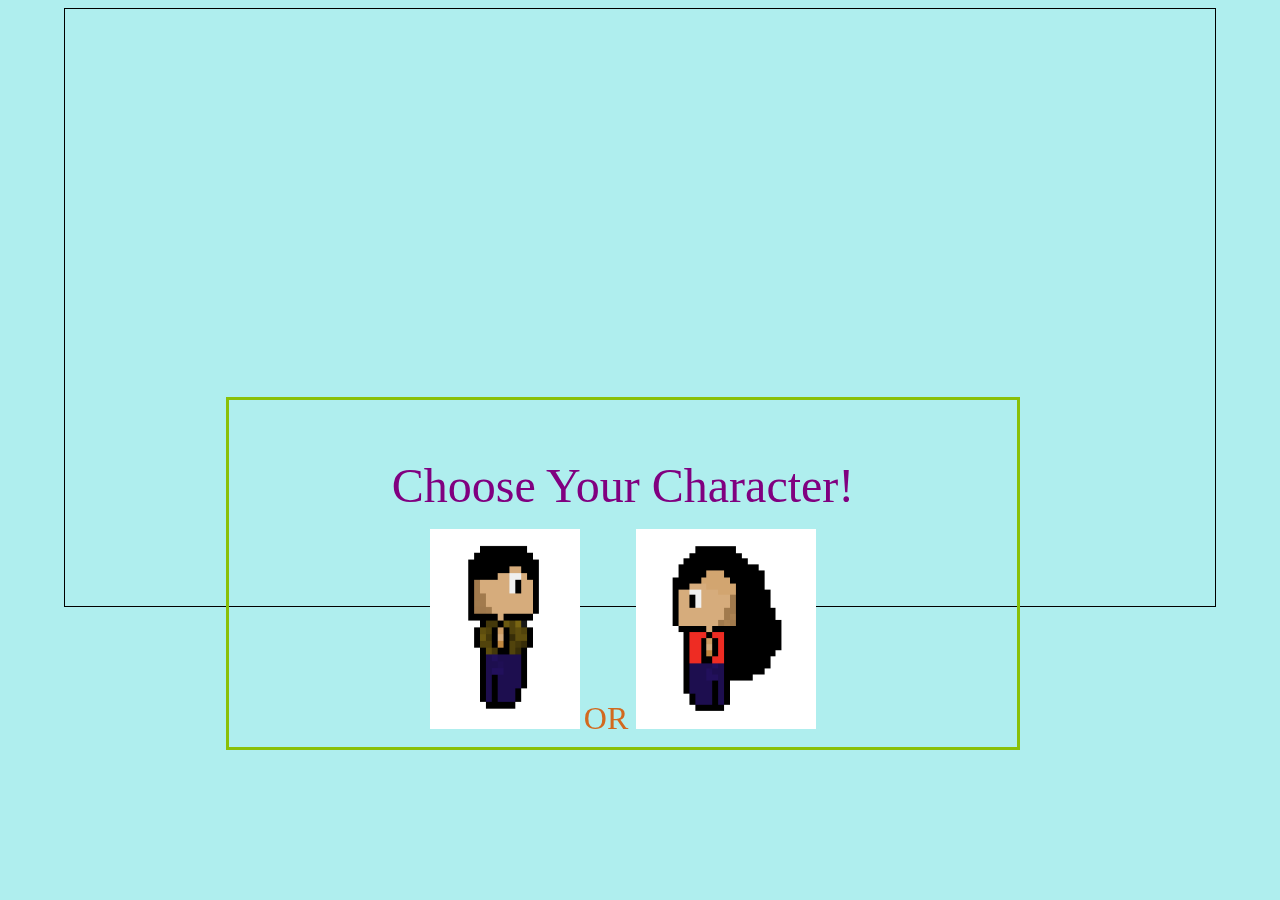
<file: Choose_Your_Character.html>
<!DOCTYPE html>
<html>
<canvas id="myCanvas" width="1150" height="597" style="border:1px solid"></canvas>
<head>
	<title> Choose Your Character! </title>
    <script type="text/javascript">
	<!--#girl.onmousedown = "USA_Background.html";-->
	function GirlGame() {
    	document.getElementById("#girl") = "USA_Background.html";
	}
	</script>
</head>

<style>
	canvas {
		padding: 0;
    	margin: auto;
    	display: block;
	}
	#choosecharacter {
		font: 'Electrolize';
		font-size: 48px;
	}
	body{background-color: PaleTurquoise}
.center {
    margin: auto;
    width: 60%;
    border:3px solid #8AC007;
    padding:10px;
	position:fixed;
	bottom: 150px;
	right: 260px;
	
}
#character {
    display: block;
    margin-left: auto;
    margin-right: auto;
    height: 30px; 
}

#images{
    text-align: center;
}
	
	
</style>
	
<body>

<!--Character Page-->
<div data-role="page" id="choose" class="center"> 
<p id= "choosecharacter"><font size="7"><font color="purple"><center> Choose Your Character! </center></font></font></p>

<div id="images">
		<a href="#startGame"><img id="boy" src = "images/Boy.png" height="200" width="150" class="character" alt="boy"></a>
		<font id= "or" size="6"><font color="chocolate"> OR </font></font>
		<a href="usa.html"><img id="girl" src="images/Girl.png" height="200" width="180" class="character" alt="girl"></a>
</div>
	
</div>  				

<!--Game Page-->
<div data-role="page" id="startGame">
</div>

</body>
</html>
</file>
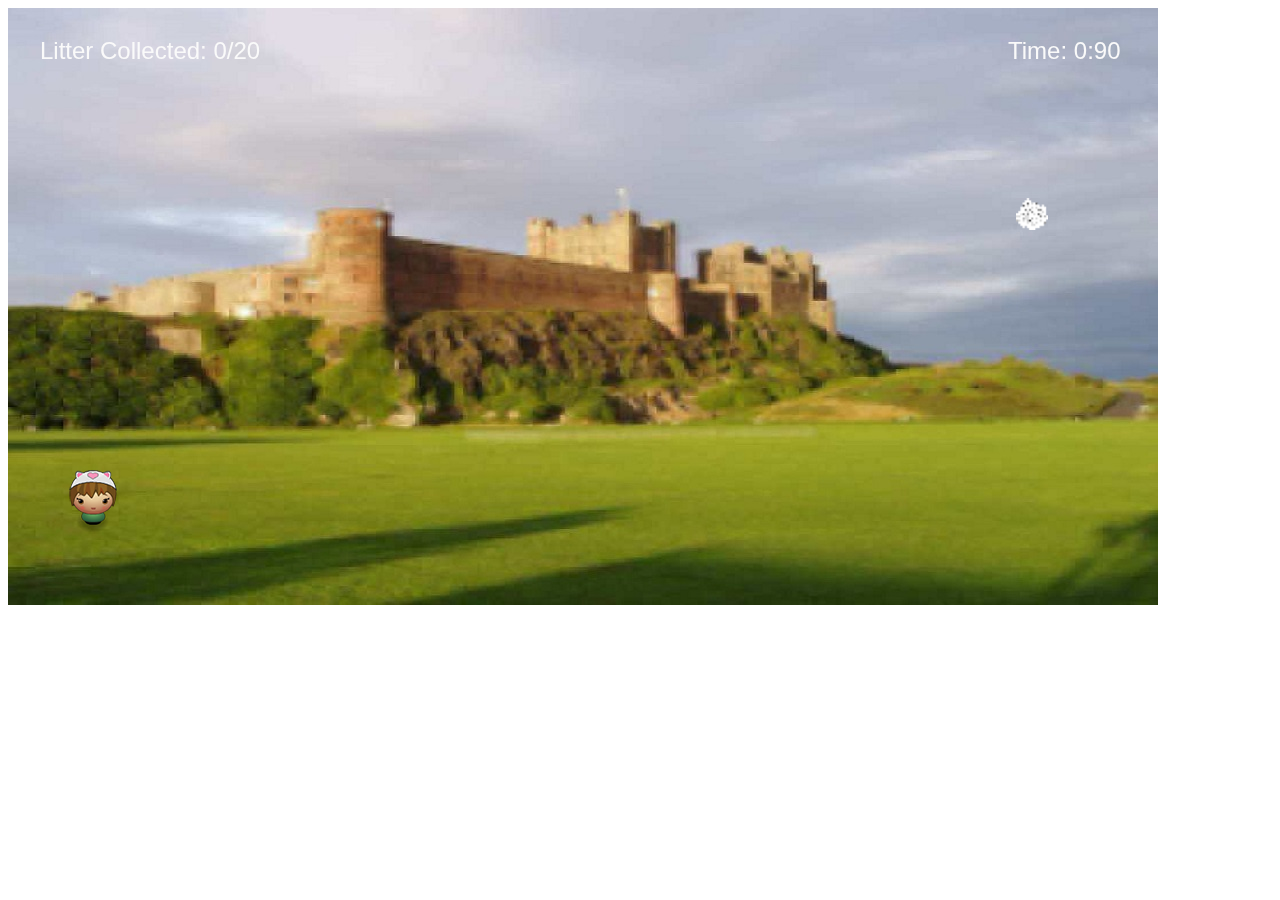
<file: england.html>
<!DOCTYPE html>
<html lang="en">
	<head>
		<meta charset="utf-8">
		<title> Simple Canvas Game</title>
        <style>
		span { 
		text-align: right;
		}
		</style>
	</head>
	<body>
		<script src="js/england.js"></script>
        <span id="countdown" class="timer"></span>
	</body>
</html>
</file>
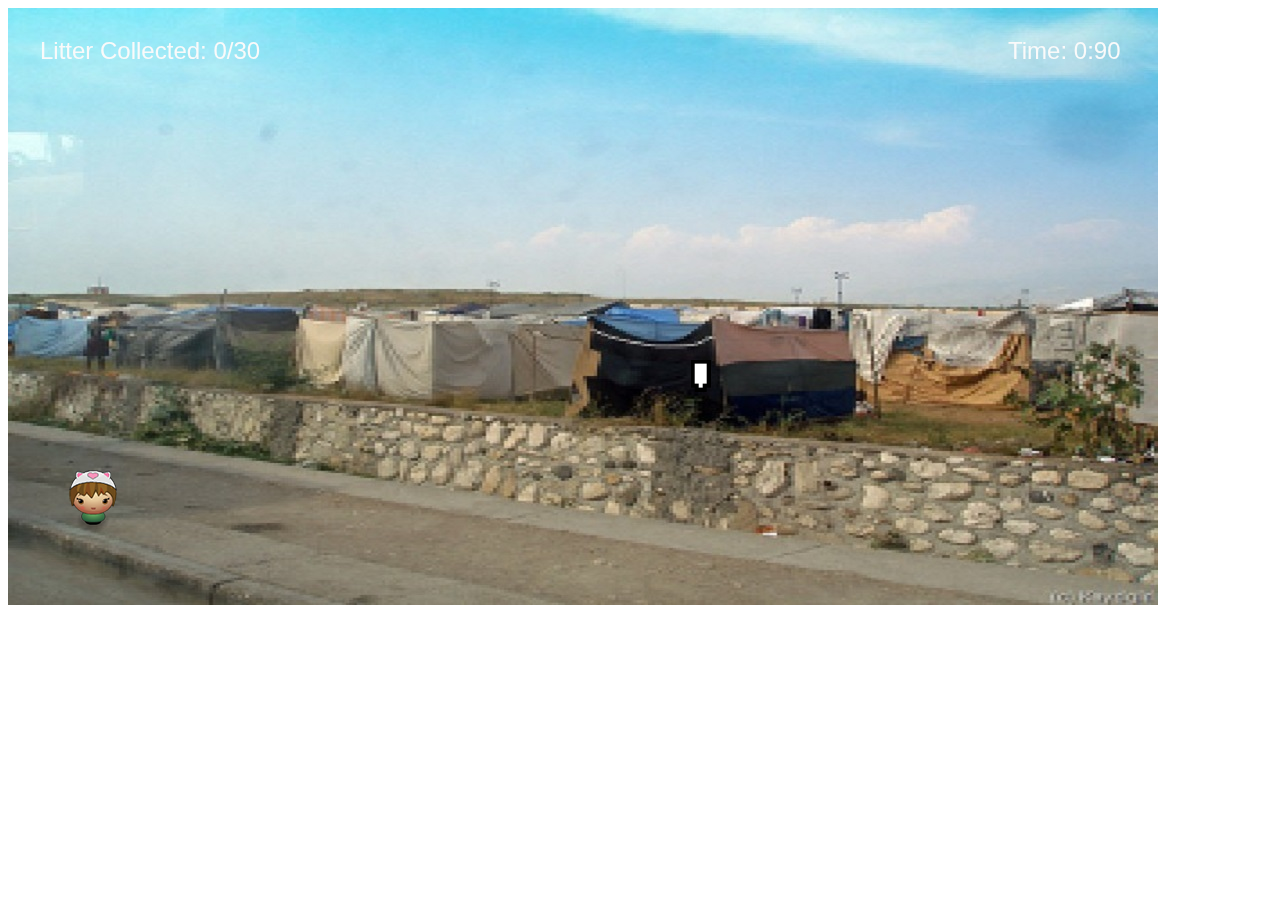
<file: haiti.html>
<!DOCTYPE html>
<html lang="en">
	<head>
		<meta charset="utf-8">
		<title> Simple Canvas Game</title>
        <style>
		span { 
		text-align: right;
		}
		</style>
	</head>
	<body>
		<script src="js/haiti.js"></script>
        <span id="countdown" class="timer"></span>
	</body>
</html>
</file>
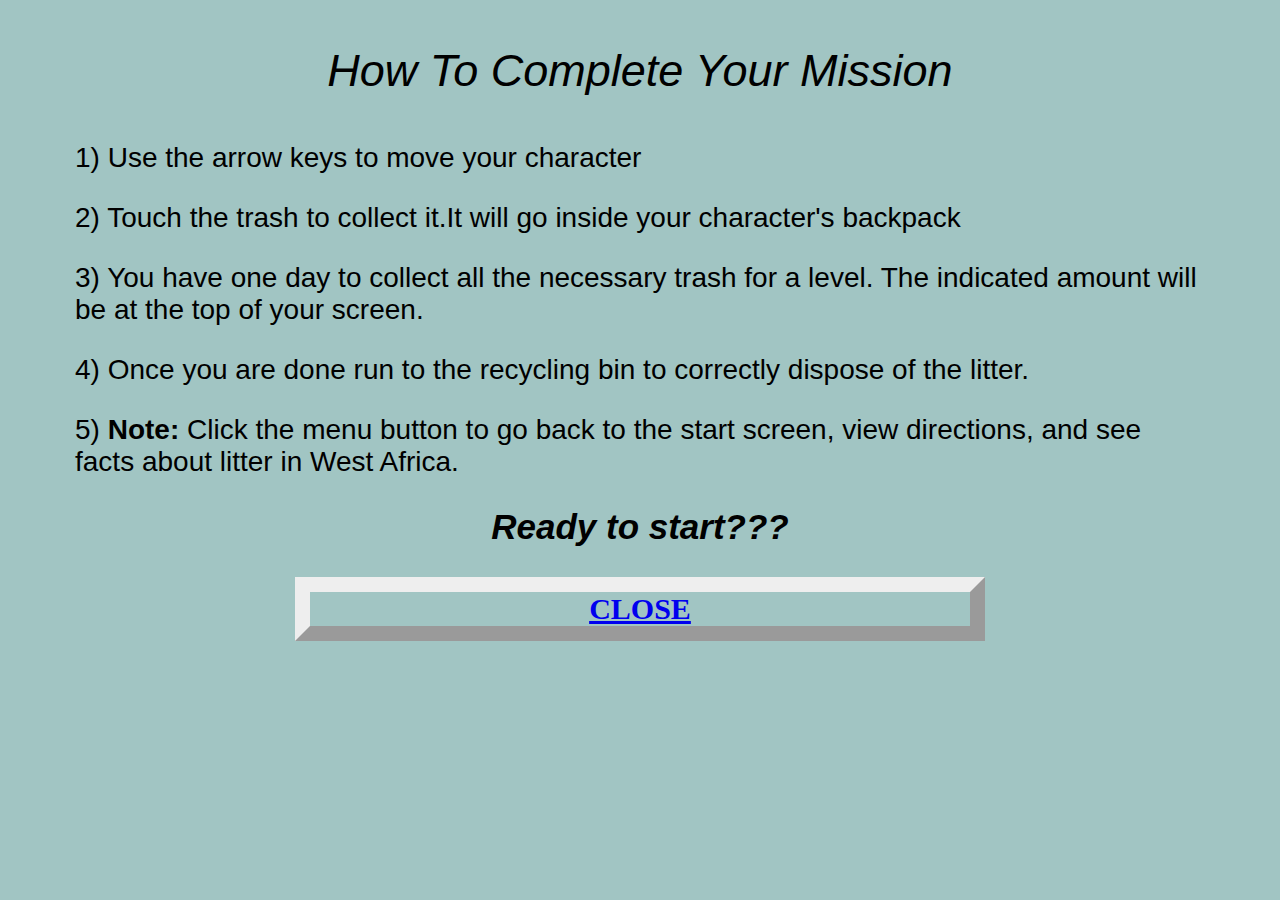
<file: Litter_Busters_Directions.html>
<!DOCTYPE html>
<html>
	<head>
		<title>Litter Buster game</title>
		<style>
			body{
				margin-right:75px;
				margin-left:75px;
				background:#A1C5C3; 
				 }
			#heading{
				font-size:45px;
				font-family: 'Electrolize', sans-serif;
				text-align:center;
				}
			#instruct1{font-size:28px; font-family: 'Electrolize', sans-serif;}
			#instruct2{font-size:28px; font-family: 'Electrolize', sans-serif;}
			#instruct3{font-size:28px; font-family: 'Electrolize', sans-serif;}
			#instruct4{font-size:28px; font-family: 'Electrolize', sans-serif;}
			#instruct5{font-size:28px; font-family: 'Electrolize', sans-serif;}
			h2{
				font-size:35px;
				text-align:center;
				font-family: 'Electrolize', sans-serif;
			}
			h3{
				font-size:30px;
				margin-left:220px; margin-right:220px;
				border-style:outset; border-width:15px;
				text-align:center;
			}
		</style>
	</head>
	<body>	
	<p id="heading"><em>How To Complete Your Mission</em></p>
	
	<p id="instruct1">1) Use the arrow keys to move your character </p> <!-- rule #1 -->
	<p id="instruct2">2) Touch the trash to collect it.It will go inside your character's backpack </p> <!-- rule #2 -->
	<p id="instruct3">3) You have one day to collect all the necessary trash for a level. The indicated amount will be at the top of your screen. </p>  <!-- rule #3 -->
	<p id="instruct4">4) Once you are done run to the recycling bin to correctly dispose of the litter.  </p> <!-- rule #4 -->
	<p id="instruct5">5) <b> Note: </b> Click the menu button to 
							go back to the start screen, view directions, and see facts about litter in West Africa.</p> <!-- rule #5 -->
		
	<h2><i>Ready to start???</i></h2>
	
	<a href="Litter_Busters_Start_Screen.html">
		<h3> CLOSE </h3> 
	</a>
		
	</body>
		
		

</html>
<!DOCTYPE html>
</file>
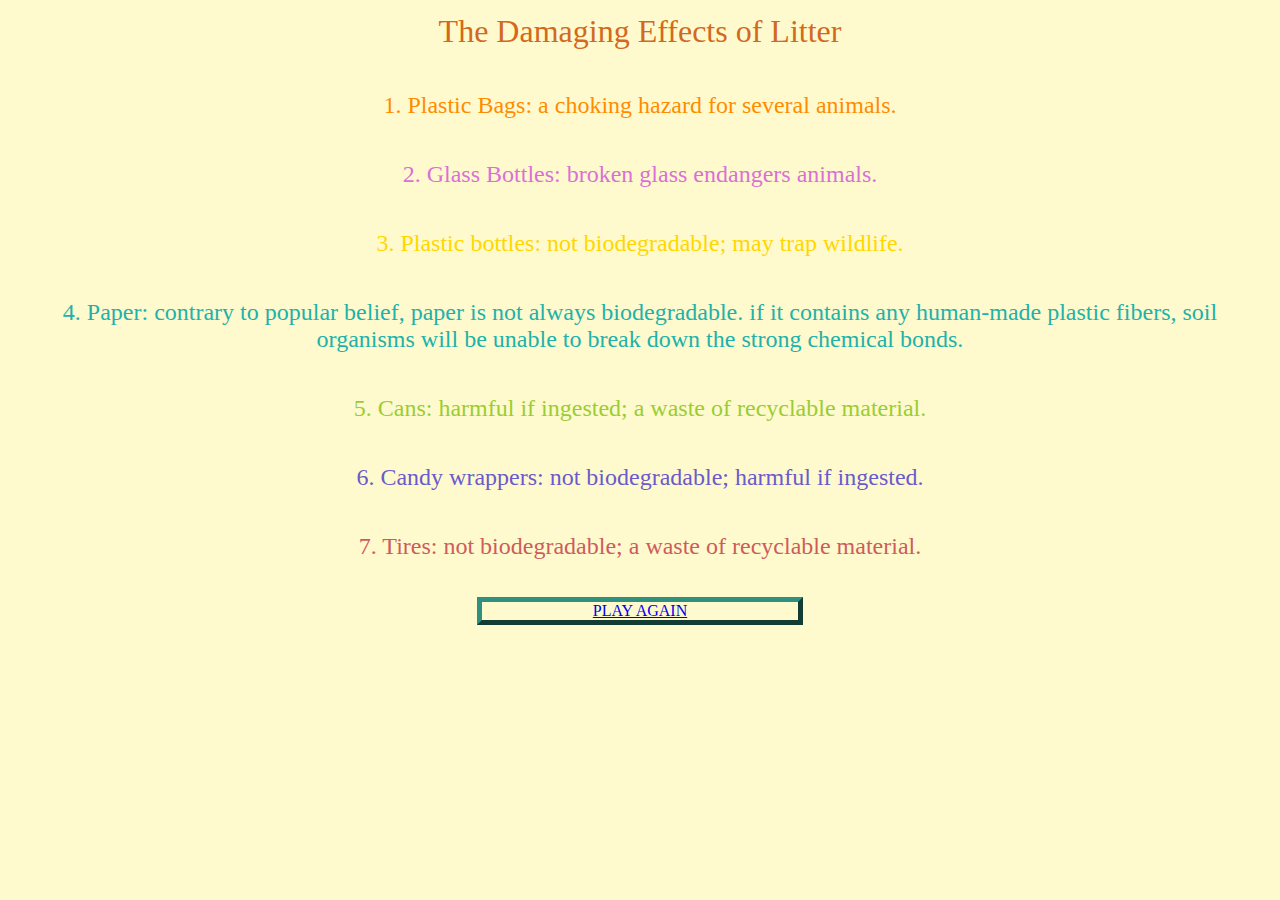
<file: ResultsPage.html>
<!DOCTYPE html>
<html>

<style>

	body{background-color:LemonChiffon}
	
	p.padding {
    	padding-top: 5px;
    	padding-right: 50px;
    	padding-bottom: 21px;
    	padding-left: 50px;
		text-align: center;
	}
	#heading {
		padding-top: 5px;
    	padding-right: 50px;
    	padding-bottom: 21px;
    	padding-left: 50px;
		text-align: center;
	}
	
	#playagain {
		width: 25%;
		height: auto;
		border-style:outset; border-color: #2F9080;
    	border-width: 5px;
		text-align: center;
		margin: auto;
	}

</style>	

<header id="heading"><font size="6" color="chocolate">The Damaging Effects of Litter</font></header>

<body>

	<p class="padding"><font size="5" color=DarkOrange>1. Plastic Bags: a choking hazard for several animals.</font></p>
	<p class="padding"><font size="5" color=Orchid>2. Glass Bottles: broken glass endangers animals.</font></p>
	<p class="padding"><font size="5" color=Gold>3. Plastic bottles: not biodegradable; may trap wildlife.</font></p>
	<p class="padding"><font size="5" color=LightSeaGreen>4. Paper: contrary to popular belief, paper is not always biodegradable. if it contains any human-made plastic fibers, soil organisms will be unable to break down the strong chemical bonds.</font></p>
	<p class="padding"><font size="5" color=YellowGreen>5. Cans: harmful if ingested; a waste of recyclable material.</font></p>
	<p class="padding"><font size="5" color=SlateBlue>6. Candy wrappers: not biodegradable; harmful if ingested.</font></p>
	<p class="padding"><font size="5" color=IndianRed>7. Tires: not biodegradable; a waste of recyclable material.</font></p>	
	
	
<!--Game Page-->
<div data-role="page" id="Statistics">
</div>
	<div class="footer">
		<footer>
        	<a href="Litter_Busters_Start_Screen.html">
        		<p id= "playagain"> PLAY AGAIN </p>
            </a>
        </footer>
</body>
</html>
</file>
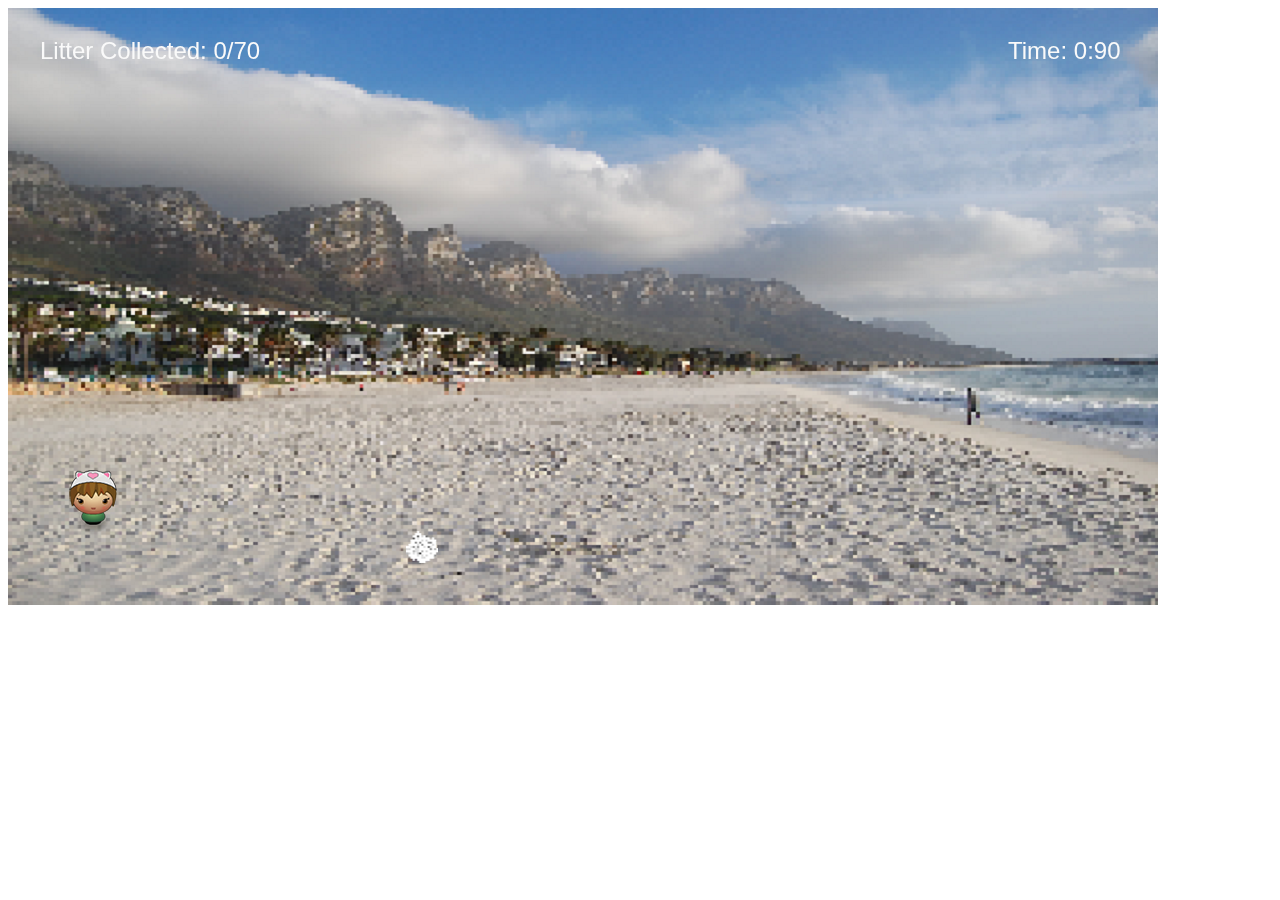
<file: safrica.html>
<!DOCTYPE html>
<html lang="en">
	<head>
		<meta charset="utf-8">
		<title>Simple Canvas Game</title>
        <style>
		span { 
		text-align: right;
		}
		</style>
	</head>
	<body>
		<script src="js/safrica.js"></script>
        <span id="countdown" class="timer"></span>
	</body>
</html>
</file>
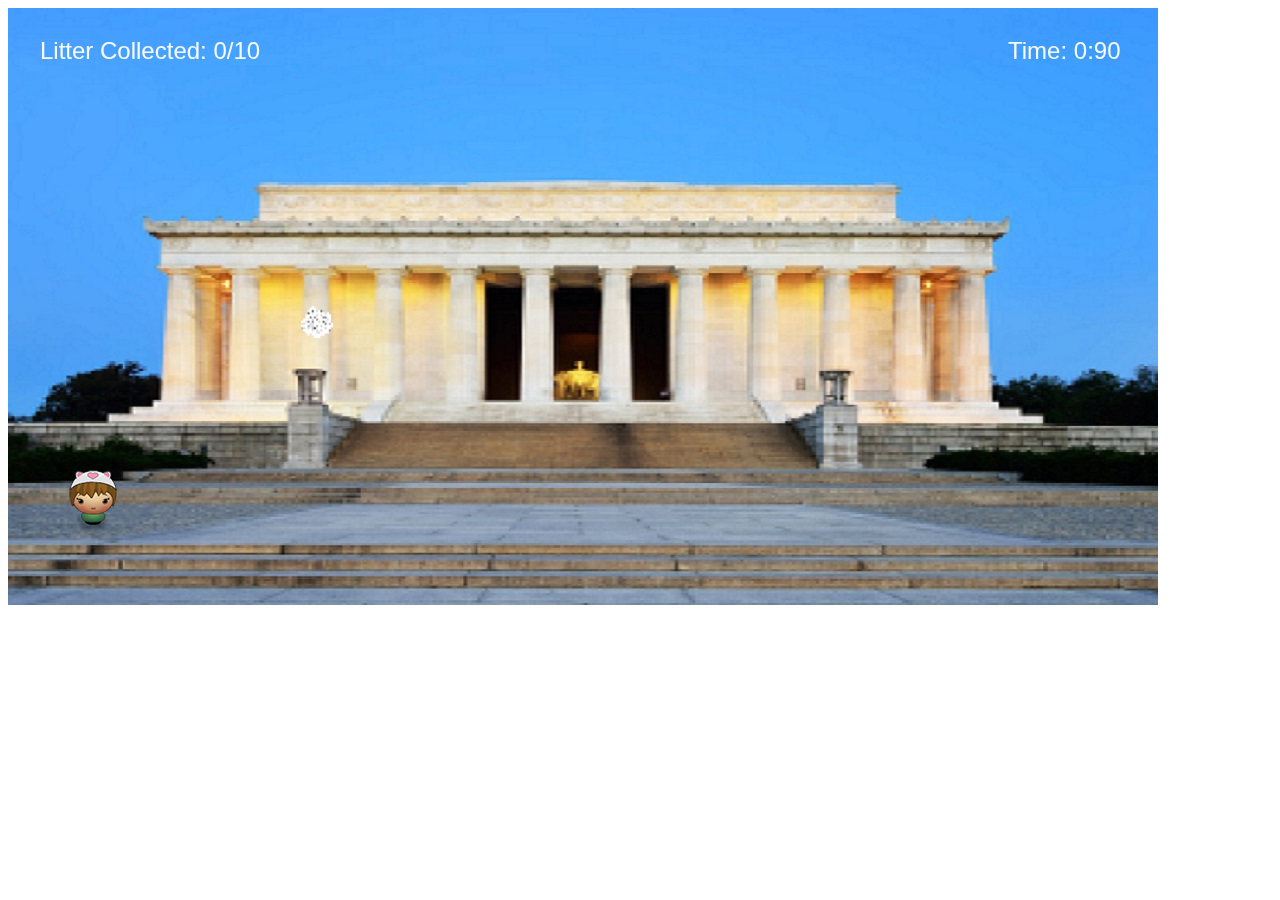
<file: usa.html>
<!DOCTYPE html>
<html lang="en">
	<head id="head">
		<meta charset="utf-8">
		<title>Simple Canvas Game</title>
        <style>
		span { 
		text-align: right;
		}
		</style
	></head>
	<body>
		
        <span id="countdown" class="timer">
        <script src="js/game.js"></script>
	</body>
</html>
</file>
